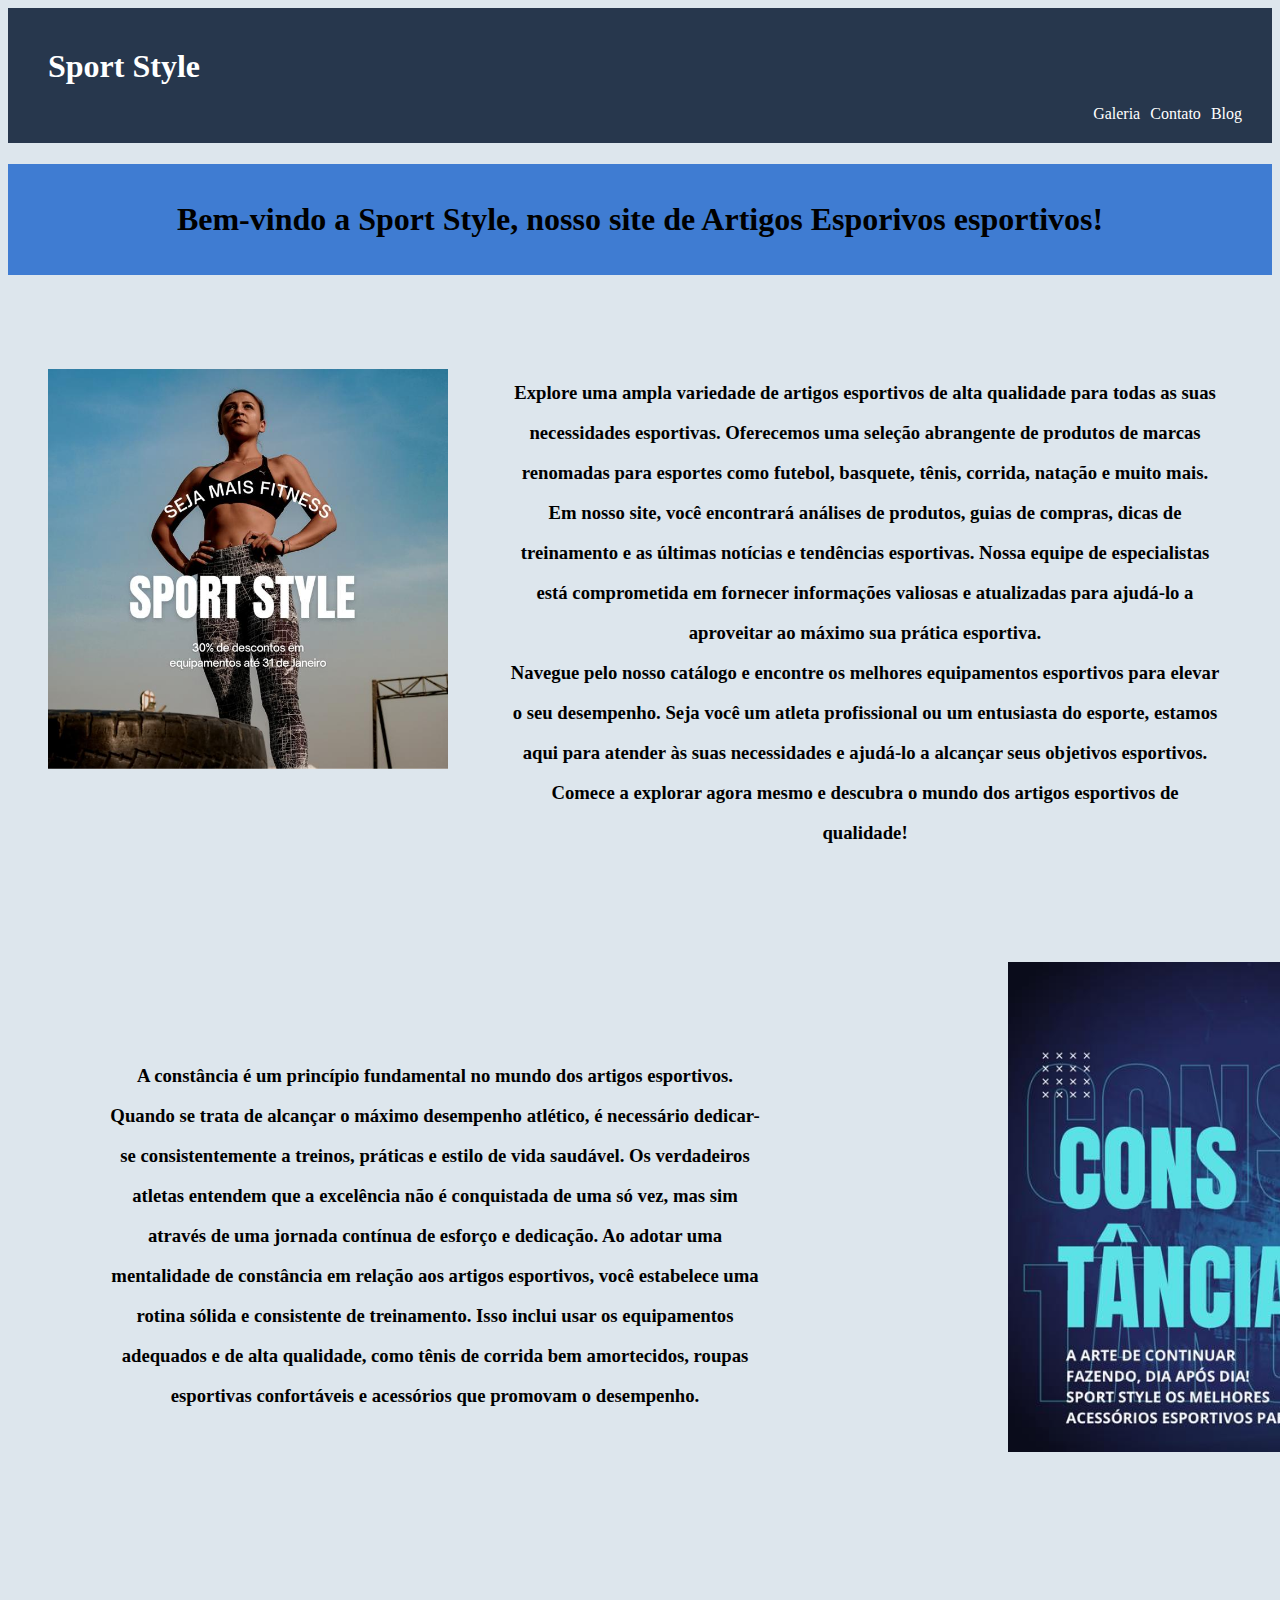
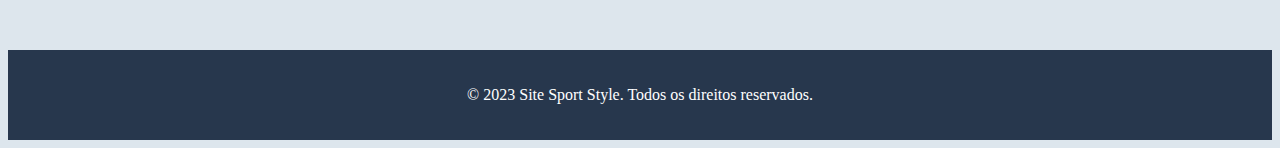
<file: index.html>
<!DOCTYPE html>
<html lang="en">
<head>
    <meta charset="UTF-8">
    <meta http-equiv="X-UA-Compatible" content="IE=edge">
    <meta name="viewport">
    <link rel="stylesheet" type="text/css" href="style.css">
    <title>Sport Style</title>
    <body>
        <header>
          <h1 class="logo" >
          Sport Style</h1>
          
          <nav class="nav">
            <ul>
              <li><a href="galeria.html">Galeria</a></li>
              <li><a href="contato.html">Contato</a></li>
              <li><a href="blog.html">Blog</a></li>
            </ul>
          </nav>
        </header>
      </div>
      <center>
        
        <h1 class="titprinc"><strong>
          <br>Bem-vindo a Sport Style, nosso site de Artigos Esporivos </strong>esportivos!
          <br>
          <br></h1>
        
      </center>
      <br><br><br><br>
      <img class="prin" src="Imagens/principal.jpg" alt="">
      
    
      <h3 class="textoprincipal">Explore uma ampla variedade de artigos esportivos de alta qualidade para todas as suas necessidades esportivas. Oferecemos uma seleção abrangente de produtos de marcas renomadas para esportes como futebol, basquete, tênis, corrida, natação e muito mais.
<br>
        Em nosso site, você encontrará análises de produtos, guias de compras, dicas de treinamento e as últimas notícias e tendências esportivas. Nossa equipe de especialistas está comprometida em fornecer informações valiosas e atualizadas para ajudá-lo a aproveitar ao máximo sua prática esportiva.
<br>
        Navegue pelo nosso catálogo e encontre os melhores equipamentos esportivos para elevar o seu desempenho. Seja você um atleta profissional ou um entusiasta do esporte, estamos aqui para atender às suas necessidades e ajudá-lo a alcançar seus objetivos esportivos.
<br>
        Comece a explorar agora mesmo e descubra o mundo dos artigos esportivos de qualidade!</h3>
    </div>
    <br><br><br><br><br>
<img class="top" src="Imagens/top.jpg" alt="">
 <h3 class="tit2">
  A constância é um princípio fundamental no mundo dos artigos esportivos. Quando se trata de alcançar o máximo desempenho atlético, é necessário dedicar-se consistentemente a treinos, práticas e estilo de vida saudável. Os verdadeiros atletas entendem que a excelência não é conquistada de uma só vez, mas sim através de uma jornada contínua de esforço e dedicação.

Ao adotar uma mentalidade de constância em relação aos artigos esportivos, você estabelece uma rotina sólida e consistente de treinamento. Isso inclui usar os equipamentos adequados e de alta qualidade, como tênis de corrida bem amortecidos, roupas esportivas confortáveis ​​e acessórios que promovam o desempenho.
 </h3>


        <br><br><br><br><br><br><br><br><br><br><br><br>
        <footer>
          <p>© 2023 Site Sport Style. Todos os direitos reservados.</p>
        </footer>
      </body>
    
</body>
</html>
</file>
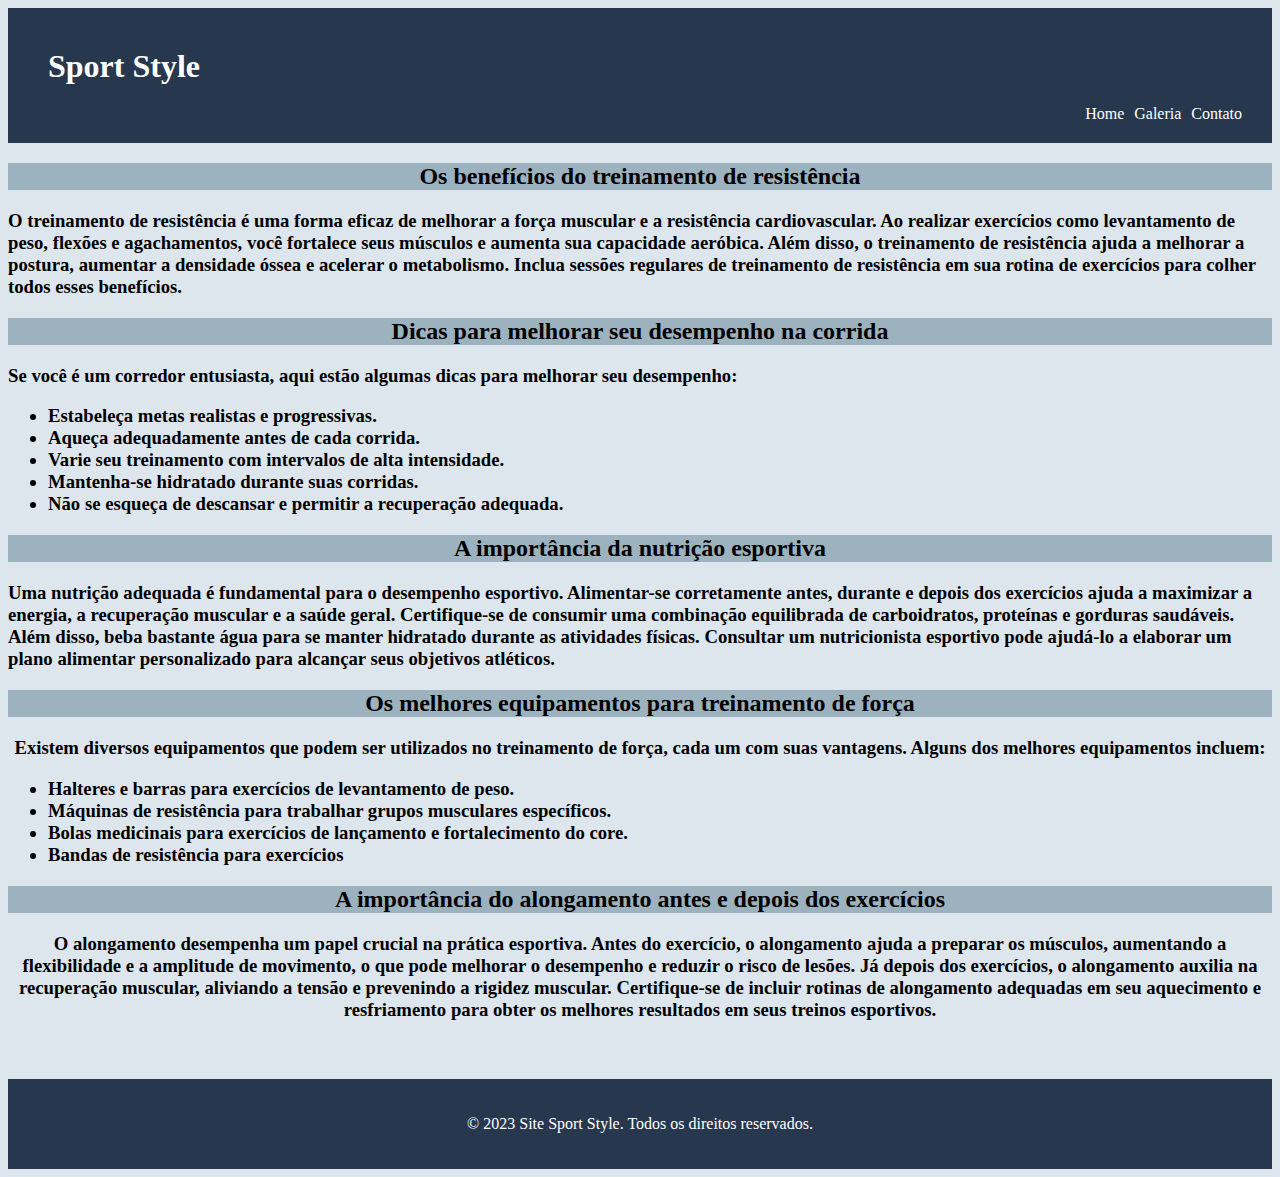
<file: blog.html>
<!DOCTYPE html>
<html lang="pt-br">
<head>
    <meta charset="UTF-8">
    <meta http-equiv="X-UA-Compatible" content="IE=edge">
    <meta name="viewport">
    <link rel="stylesheet" type="text/css" href="style.css">
    <title>Sport Style</title>
    <body>
        <header>
          <h1 class="logo" >
          Sport Style</h1>
          
          <nav class="nav">
            <ul>
                <li><a href="index.html">Home</a></li>
              <li><a href="galeria.html">Galeria</a></li>
              <li><a href="contato.html">Contato</a></li>
              
            </ul>
          </nav>
        </header>

<article>
    <center> <h2 class="titulo">Os benefícios do treinamento de resistência</h2> </center>
     <h3>O treinamento de resistência é uma forma eficaz de melhorar a força muscular e a resistência cardiovascular. Ao realizar exercícios como levantamento de peso, flexões e agachamentos, você fortalece seus músculos e aumenta sua capacidade aeróbica. Além disso, o treinamento de resistência ajuda a melhorar a postura, aumentar a densidade óssea e acelerar o metabolismo. Inclua sessões regulares de treinamento de resistência em sua rotina de exercícios para colher todos esses benefícios.</h3>
   </article>
   <article>
    <center> <h2 class="titulo">Dicas para melhorar seu desempenho na corrida</h2> </center>
     <h3>Se você é um corredor entusiasta, aqui estão algumas dicas para melhorar seu desempenho:</h3>
     <ul>
         <h3>
       <li>Estabeleça metas realistas e progressivas.</li>
       <li>Aqueça adequadamente antes de cada corrida.</li>
       <li>Varie seu treinamento com intervalos de alta intensidade.</li>
       <li>Mantenha-se hidratado durante suas corridas.</li>
       <li>Não se esqueça de descansar e permitir a recuperação adequada.</li>
     </ul>
 </h3>
   </article>
   <article>
    <center> <h2 class="titulo">A importância da nutrição esportiva</h2> </center>
     <h3>Uma nutrição adequada é fundamental para o desempenho esportivo. Alimentar-se corretamente antes, durante e depois dos exercícios ajuda a maximizar a energia, a recuperação muscular e a saúde geral. Certifique-se de consumir uma combinação equilibrada de carboidratos, proteínas e gorduras saudáveis. Além disso, beba bastante água para se manter hidratado durante as atividades físicas. Consultar um nutricionista esportivo pode ajudá-lo a elaborar um plano alimentar personalizado para alcançar seus objetivos atléticos.</h3>
   </article>
   <center>
   <article>
     <h2 class="titulo">Os melhores equipamentos para treinamento de força</h2>
     <h3>Existem diversos equipamentos que podem ser utilizados no treinamento de força, cada um com suas vantagens. Alguns dos melhores equipamentos incluem:</h3>
     
     </center>
     <h3>
     <ul>
       <li>Halteres e barras para exercícios de levantamento de peso.</li>
       <li>Máquinas de resistência para trabalhar grupos musculares específicos.</li>
       <li>Bolas medicinais para exercícios de lançamento e fortalecimento do core.</li>
       <li>Bandas de resistência para exercícios</li>
       </ul>
    
     </h3>
 
 <center>
   <article>
     <h2 class="titulo">A importância do alongamento antes e depois dos exercícios</h2>
     <h3>O alongamento desempenha um papel crucial na prática esportiva. Antes do exercício, o alongamento ajuda a preparar os músculos, aumentando a flexibilidade e a amplitude de movimento, o que pode melhorar o desempenho e reduzir o risco de lesões. Já depois dos exercícios, o alongamento auxilia na recuperação muscular, aliviando a tensão e prevenindo a rigidez muscular. Certifique-se de incluir rotinas de alongamento adequadas em seu aquecimento e resfriamento para obter os melhores resultados em seus treinos esportivos.</h3>
   </article>
 </center>
 <main>
   <!-- Conteúdo de cada página aqui -->
 </main>
 <footer>
    <p>© 2023 Site Sport Style. Todos os direitos reservados.</p>
  </footer>
</html>
</file>
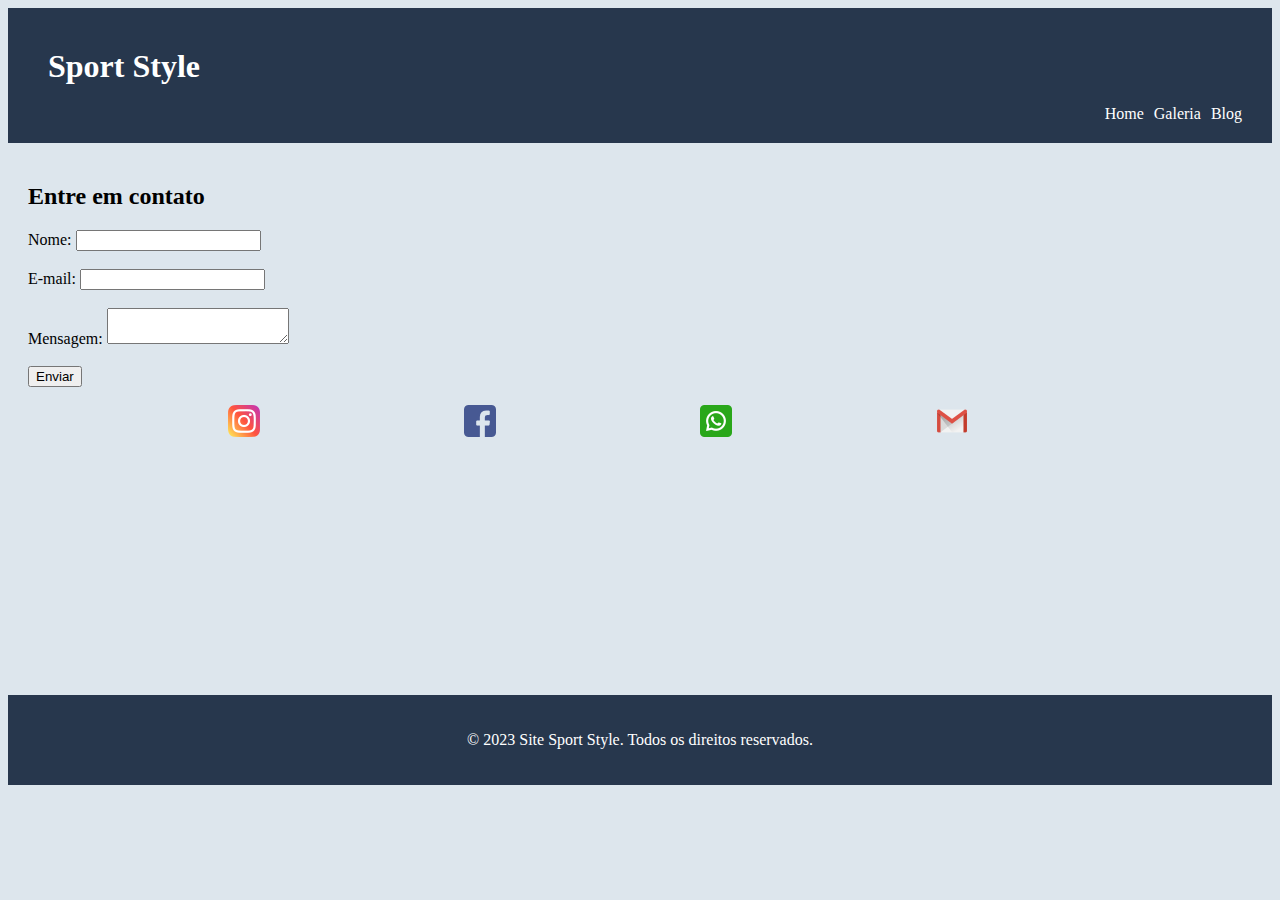
<file: contato.html>
<!DOCTYPE html>
<html lang="en">
<head>
    <meta charset="UTF-8">
    <meta http-equiv="X-UA-Compatible" content="IE=edge">
    <meta name="viewport">
    <link rel="stylesheet" type="text/css" href="contatocss.css">
    <title>Contato</title>
    <body>
        <header>
          <h1 class="logo">Sport Style</h1>
          <nav class="nav">
            <ul>
              <li><a href="index.html">Home</a></li>
              <li><a href="galeria.html">Galeria</a></li>
              
              <li><a href="blog.html">Blog</a></li>
            </ul>
          </nav>
        </header>
        <main>
          <h2>Entre em contato</h2>
          <form action="processar_contato.php" method="POST">
            <label for="nome">Nome:</label>
            
            <input type="text" id="nome" name="nome" required>
            <br><br>
            <label for="email">E-mail:</label>
            <input type="email" id="email" name="email" required>
            <br><br>
            
            <label for="mensagem">Mensagem:</label>
            <textarea id="mensagem" name="mensagem" required></textarea>
            <br><br>
            <input type="submit" value="Enviar" href="#">
            <br><br>
          </form>
        <a class="redes" href="https://www.instagram.com/andisportlojas/"><img src="Imagens/instagram (1).png" alt="Ir para o Instagram"></a>
        <a class="redes" href="https://www.facebook.com/profile.php?id=100092348412830" ><img src="Imagens/facebook (1).png" alt="Ir para o Facebok"></a>
        <a class="redes" href="https://www.whatsapp.com/download/"><img src="Imagens/whatsapp (1).png" alt="Ir para o Whatsapp"></a>
        <a class="redes" href="https://support.google.com/mail/answer/56256?hl=pt-BR" ><img src="Imagens/gmail (1).png" alt="Ir para o Gmail"></a>




        </main>
        <br><br><br><br><br><br><br><br><br><br><br><br><br>
        <footer>
          <p>© 2023 Site Sport Style. Todos os direitos reservados.</p>
        </footer>
        
      </html>
</file>
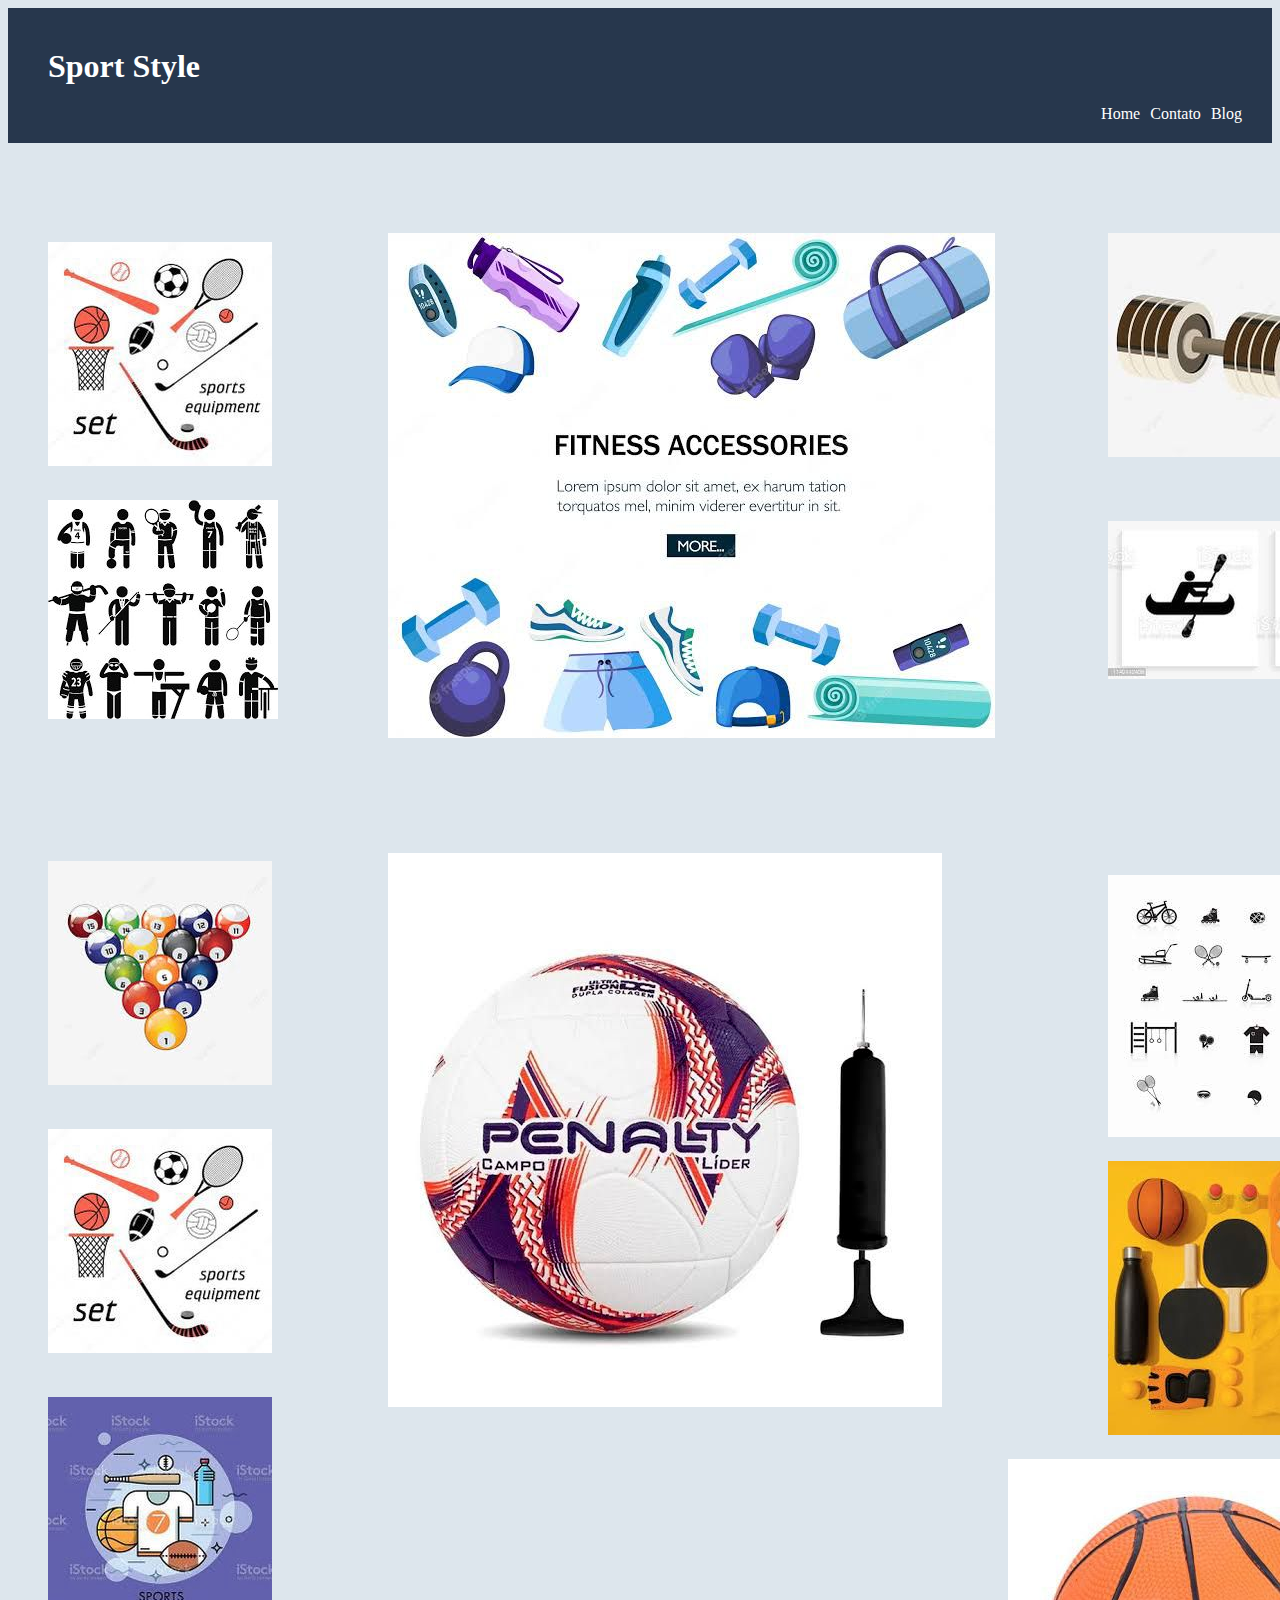
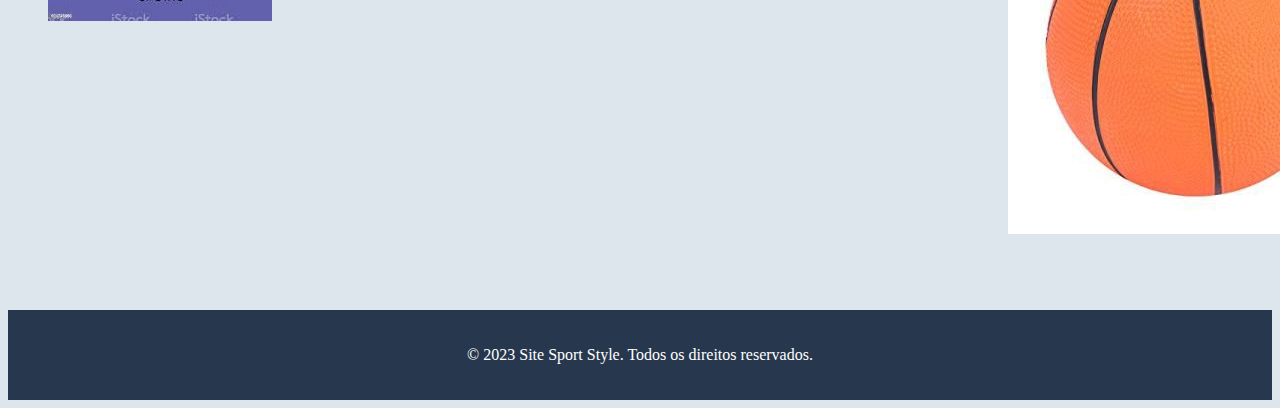
<file: galeria.html>
<!DOCTYPE html>
<html lang="pt-br">
<head>
    <meta charset="UTF-8">
    <meta http-equiv="X-UA-Compatible" content="IE=edge">
    <meta name="viewport" content="width=device-width, initial-scale=1.0">
    <link rel="stylesheet" href="stylegaleria.css">
    <title>Imagens</title>
</head>
<body>
    <header>
        <h1 class="logo">Sport Style</h1>
        <nav class="nav">
          <ul>
            <li><a href="index.html">Home</a></li>
            <li><a href="contato.html">Contato</a></li>
            <li><a href="blog.html">Blog</a></li>
          </ul>
        </nav>
      </header>
      <div class="grid-container">
        <div class="fotogrande"><img src="Imagens/01.jpg" alt=""></div>
        <div class="foto1"><img src="Imagens/1.jpg" alt=""></div>
        <div class="foto2"><img src="Imagens/2.jpg" alt=""></div> 
        <div class="foto3"><img src="Imagens/peso.jpg" alt=""></div> 
        <div class="foto4"><img src="Imagens/03.jpg" alt=""></div>



        <div class="fotogrande2"><img src="Imagens/bola1.png" alt=""></div>
        <div class="foto01"><img src="Imagens/02.jpg" alt=""></div>
        <div class="foto02"><img src="Imagens/04.jpg" alt=""></div>  
        <div class="foto03"><img src="Imagens/05.jpg" alt=""></div>
        <div class="foto04"><img src="Imagens/06.jpg" alt=""></div>
        <div class="foto05"><img src="Imagens/07.jpg" alt=""></div>
        <div class="foto06"><img src="Imagens/08.jpg"></div>
    </div>
    
    <br><br><br><br>
    <footer>
        <p>© 2023 Site Sport Style. Todos os direitos reservados.</p>
      </footer>
</body>
</html>
</file>
<file: style.css>
/* Estilos para o cabeçalho */
header {
    background-color: #27374D;
    color: #fff;
    position: relative;
    padding: 20px;
    display: fixed;
    margin: 0;
  }
  body{
    background-color: #DDE6ED;
  }
  .titulo{
    justify-content: center;
    background-color: #9DB2BF;
  }
  .prin{
    width: 400px;
    margin-left: 40px;
  }
  .logo{

    margin: 20px;
  }
  header h1 {
    margin: 0;
  }
  
  nav ul {
    display: flex;
    list-style-type: none;
    margin: 0;
    padding: 0;
    justify-items: 20px;
    justify-content: end;
    justify-content: space-between 80px;
  }
  
  nav ul li {
    display: inline;
    margin-right: 10px;
  }
  .top{
    width: 490px;
    margin-left: 1000px;
  }
  .tit2{
    
    margin-top: -400px;
    margin-right: 510px;
    margin-left: 100px;
    
    display: flex;
    position: relative;
    line-height: 40px;
    text-align: center;
  }
  .textoprincipal{
    margin-top: -400px;
    margin-right: 50px;
    margin-left: 500px;
    
    display: flex;
    position: relative;
    line-height: 40px;
    text-align: center;
  }
.titprinc{
  background-color: #3f7cd2;
}


























  nav ul li a {
    color: #fff;
    text-decoration: none;
  }
  
  /* Estilos para o conteúdo principal */
  main {
    padding: 20px;
  }
  
  /* Estilos para o rodapé */
  footer {
    background-color: #27374D;
    color: #fff;
    padding: 20px;
    text-align: center;
  }
</file>
<file: contatocss.css>
/* Estilos para o cabeçalho */
header {
    background-color: #27374D;
    color: #fff;
    position: relative;
    padding: 20px;
    display: fixed;
    margin: 0;
  }
  body{
    background-color: #DDE6ED;
  }
  .titulo{
    justify-content: center;
    background-color: #9DB2BF;
  }
  .logo{
    margin: 20px;
  }
  header h1 {
    margin: 0;
  }

  .redes{
    width: 20px;
    text-align: center;
    margin-left: 200px;
  }











  nav ul {
    display: flex;
    list-style-type: none;
    margin: 0;
    padding: 0;
    justify-items: 20px;
    justify-content: end;
    justify-content: space-between 80px;
  }
  
  nav ul li {
    display: inline;
    margin-right: 10px;
  }
  
  nav ul li a {
    color: #fff;
    text-decoration: none;
  }
  
  /* Estilos para o conteúdo principal */
  main {
    padding: 20px;
  }
  
  /* Estilos para o rodapé */
  footer {
    background-color: #27374D;
    color: #fff;
    padding: 20px;
    text-align: center;
  }
</file>
<file: stylegaleria.css>
/* Estilos para o cabeçalho */
header {
    background-color: #27374D;
    color: #fff;
    position: relative;
    padding: 20px;
    display: fixed;
    margin: 0;
  }
  body{
    background-color: #DDE6ED;
  }
  .titulo{
    justify-content: center;
    background-color: #9DB2BF;
  }
  .logo{
    margin: 20px;
  }
  header h1 {
    margin: 0;
  }
  .bola{
    height: 225px;
    margin-left: 400px;
    margin-top: 10px;
  }
  .chut{
    width: 225px;
    margin-top: 20px;
    margin-left: 400px;
   }

.fotogrande{
  width: 90px;
  margin-top: 90px;
  margin-left: 380px;
}
.foto1{
  width: 90px;
  margin-top: -500px;
  margin-left: 40px;
}
.foto2{
  width: 90px;
  margin-top: 30px;
  margin-left: 40px;
}
.foto3{
  width: 90px;
  margin-top: -490px;
  margin-left: 1100px;
}
.foto4{
  width: 90px;
  margin-top: 60px;
  margin-left: 1100px;
}


.fotogrande2{
    width: 90px;
    margin-top: 170px;
    margin-left: 380px;
  }
.foto01{
  width: 90px;
  margin-top: -550px;
  margin-left: 40px;
}
.foto02{
  width: 90px;
  margin-top: 40px;
  margin-left: 40px;
}
.foto03{
  width: 90px;
  margin-top: 40px;
  margin-left: 40px;
}
.foto04{
  width: 90px;
  margin-top: -750px;
  margin-left: 1100px;
}
.foto05{
  width: 90px;
  margin-top: 20px;
  margin-left: 1100px;
}
.foto06{
  width: 30px;
  margin-top: 20px;
  margin-left: 1000px;
}




  .img{
    margin-right: 400px;
    margin-top: 50px;

  }
 
  nav ul {
    display: flex;
    list-style-type: none;
    margin: 0;
    padding: 0;
    justify-items: 20px;
    justify-content: end;
    justify-content: end;
  }
  
  nav ul li {
    display: inline;
    margin-right: 10px;
  }
  
  nav ul li a {
    color: #fff;
    text-decoration: none;
  }
  
  /* Estilos para o conteúdo principal */
  main {
    padding: 20px;
  }
  
  /* Estilos para o rodapé */
  footer {
    background-color: #27374D;
    color: #fff;
    padding: 20px;
    text-align: center;
  }
</file>
